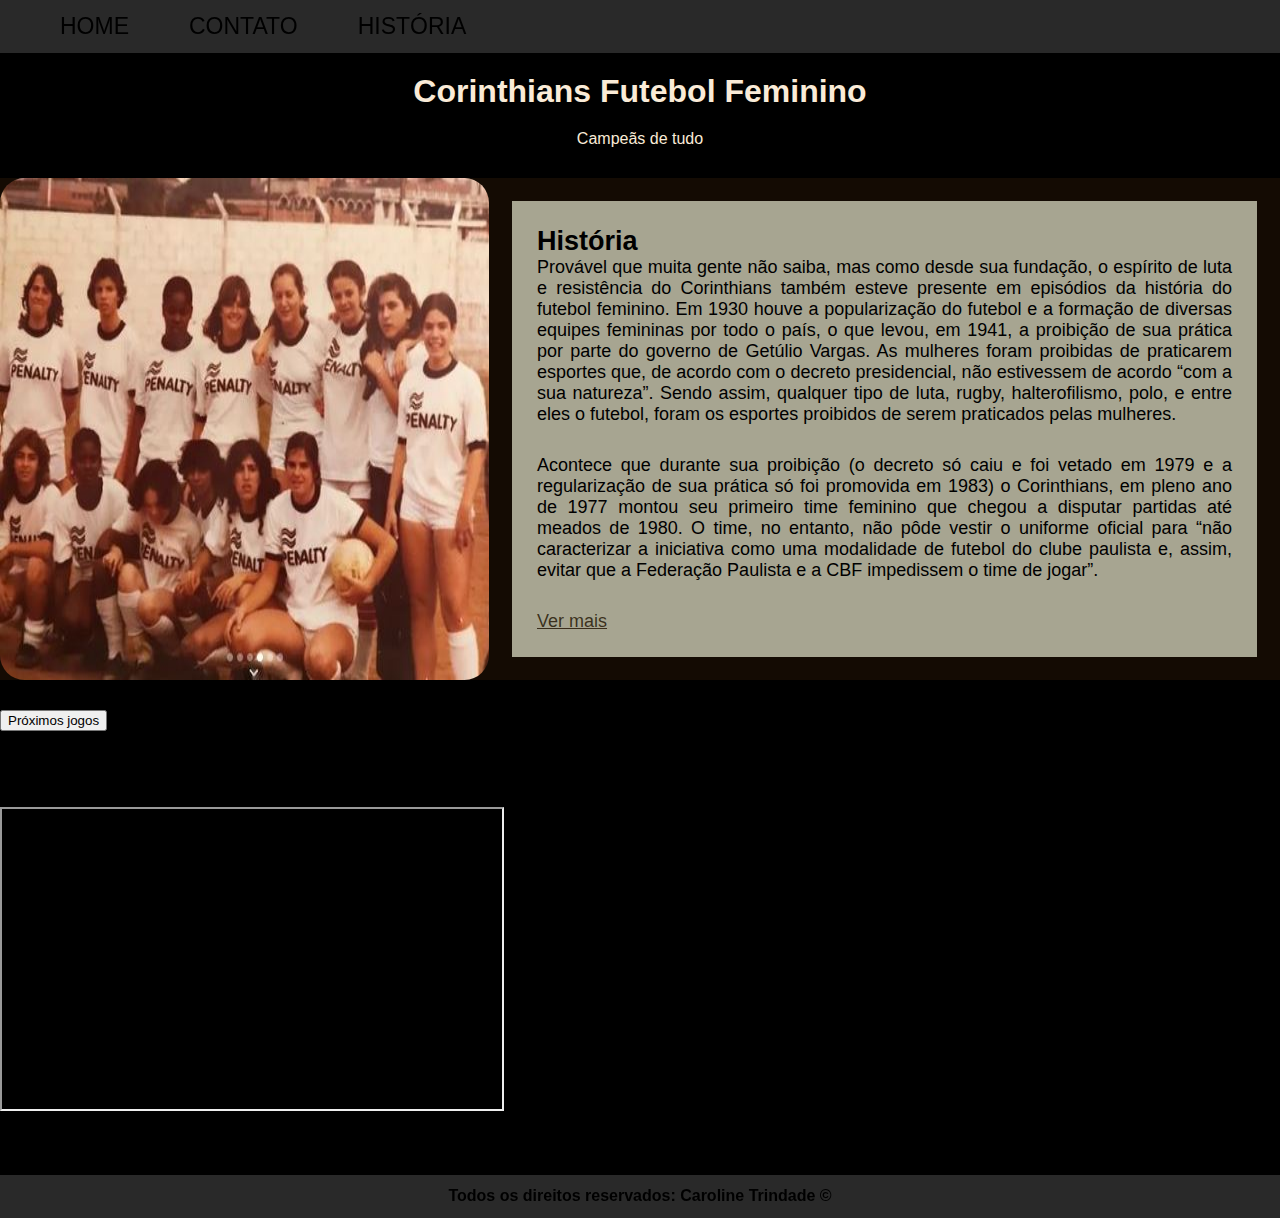
<file: index.html>
<!DOCTYPE html>
<html lang="pt-br">

<!--Configurações internas -->

<head>
    <meta charset="UTF-8">
    <meta http-equiv="X-UA-Compatible" content="IE=edge">
    <meta name="viewport" content="width=device-width, initial-scale=1.0">
    <title>Corinthians</title>
    <link rel="stylesheet" href="assets/css/style.css">
</head>

<!-- Tudo que estiver dentro do corpo é o que deverá aparecer para a pessoa usuária-->

<body>
    <nav>
        <ul>
            <div class="menunav">
                <div> <a href="index.html">
                        <li>HOME</li>
                    </a></div>
                <div> <a href="contato.html">
                        <li>CONTATO</li>
                    </a></div>
                <div> <a href="historia.html">
                        <li>HISTÓRIA</li>
                    </a></div>
            </div>
        </ul>
    </nav>


    <h1 class="partetitulo">Corinthians Futebol Feminino</h1>
    <p class="partetitulo mb-30">Campeãs de tudo</p>

    <div class="containerindex">
        <img class="br-30" src="assets/img/Time.JPG" alt="Foto dos primeiros times do Corinthians Feminino"
            width="500px">
        <div>
            <h2>História</h2>


            <p class="mb-30">

                Provável que muita gente não saiba, mas como desde sua fundação, o espírito de luta e resistência do
                Corinthians
                também esteve presente em episódios da história do futebol feminino. Em 1930 houve a popularização do
                futebol e
                a formação de diversas equipes femininas por todo o país, o que levou, em 1941, a proibição de sua
                prática
                por
                parte do governo de Getúlio Vargas. As mulheres foram proibidas de praticarem esportes que, de acordo
                com o
                decreto presidencial, não estivessem de acordo “com a sua natureza”. Sendo assim, qualquer tipo de luta,
                rugby,
                halterofilismo, polo, e entre eles o futebol, foram os esportes proibidos de serem praticados pelas
                mulheres.

            </p>
            <p class="mb-30">

                Acontece que durante sua proibição (o decreto só caiu e foi vetado em 1979 e a regularização de sua
                prática
                só
                foi promovida em 1983) o Corinthians, em pleno ano de 1977 montou seu primeiro time feminino que chegou
                a
                disputar partidas até meados de 1980. O time, no entanto, não pôde vestir o uniforme oficial para “não
                caracterizar a iniciativa como uma modalidade de futebol do clube paulista e, assim, evitar que a
                Federação
                Paulista e a CBF impedissem o time de jogar”.
            </p>

            <a href="historia.html" class="vermais">Ver mais</a>
        </div>
    </div>

    <a href="https://www.meutimao.com.br/proximos-jogos-do-corinthians-feminino">

        <button class="mt-30">Próximos jogos</button>
    </a><br><br>

    <div class="videojogos mb-30">
        <h2 class="mb-30">Conquista da SuperCopa 2022:</h2>

        <iframe class="mb-30" width="500" height="300" src="https://www.youtube.com/embed/FgZTAxcNpwA"
            title="YouTube Página G1 Corinthians Fem" frameborder="5"
            allow="accelerometer; autoplay; clipboard-write; encrypted-media; gyroscope; picture-in-picture"
            allowfullscreen></iframe>
    </div>

    <footer><b>Todos os direitos reservados: Caroline Trindade &copy;</b></footer>




</body>

</html>
</file>
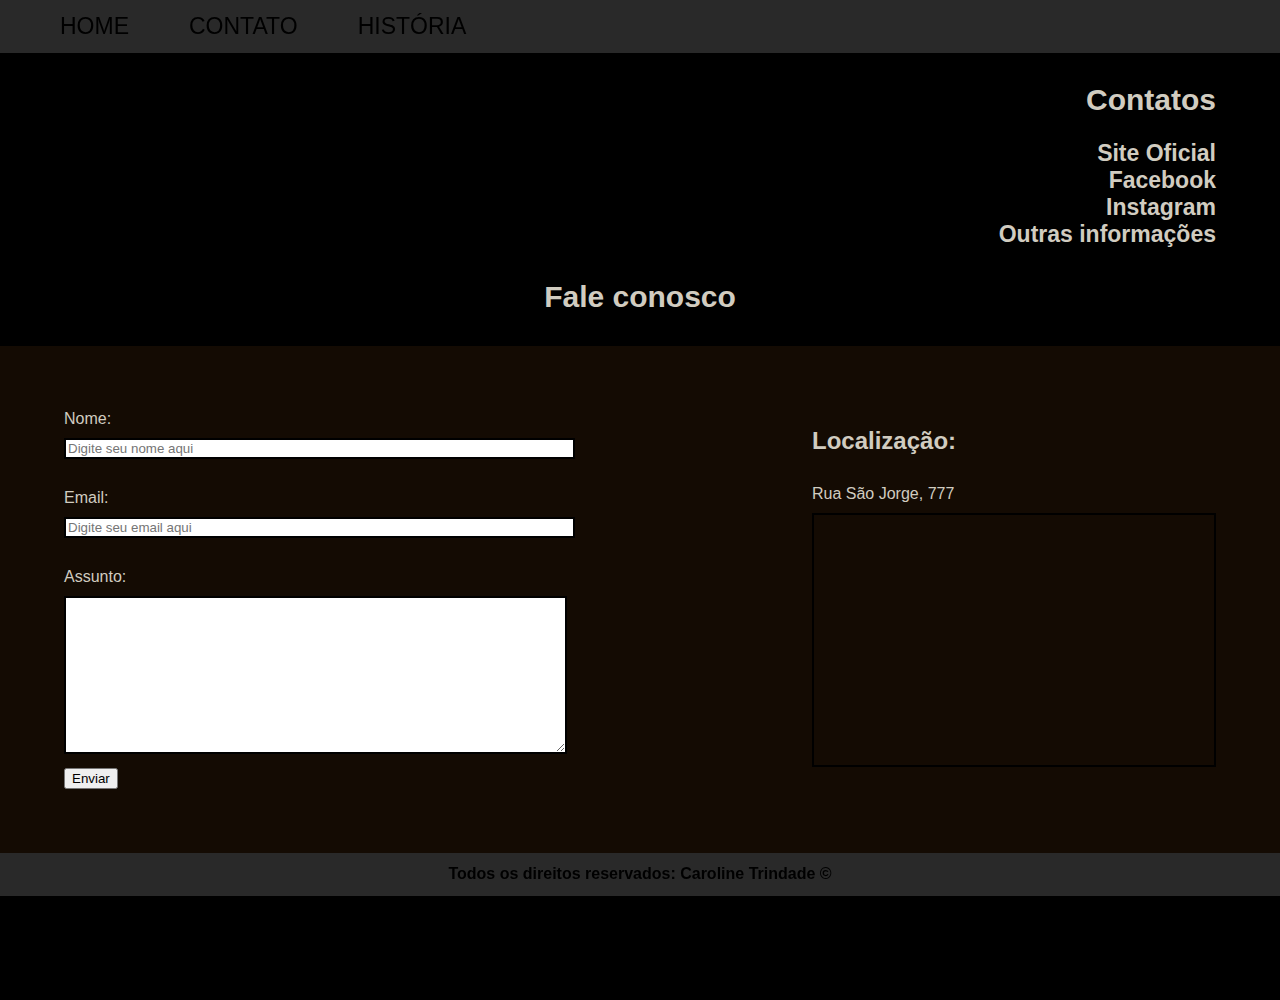
<file: contato.html>
<!DOCTYPE html>
<html lang="pt-br">

<head>
    <meta charset="UTF-8">
    <meta http-equiv="X-UA-Compatible" content="IE=edge">
    <meta name="viewport" content="width=device-width, initial-scale=1.0">
    <title>Contato Corinthians</title>
    <link rel="stylesheet" href="assets/css/style.css">
</head>

<body>

    <nav>
        <ul>
            <div class="menunav">
                <a href="index.html">
                    <li>HOME</li>
                </a>
                <a href="contato.html">
                    <li>CONTATO</li>
                </a>
                <a href="historia.html">
                    <li>HISTÓRIA</li>
                </a>
            </div>
        </ul>
    </nav>


    <div class="contatos">
        <h2 class="corclara mt-30">Contatos</h2><br>
        <ul><b>
                <a href="https://www.corinthians.com.br/futebol/feminino/elenco">
                    <li class="licontatos">Site Oficial</li>
                </a>
                <a href="https://www.facebook.com/CorinthiansFeminino">
                    <li class="licontatos">Facebook</li>
                </a>
                <a href="https://www.instagram.com/corinthiansfutebolfeminino/">
                    <li class="licontatos">Instagram</li>
                </a>
                <a href="https://www.meutimao.com.br/corinthians-feminino">
                    <li class="licontatos mb-30">Outras informações</li>
                </a>
        </ul> </b>
    </div>

    <h2 class="faleconosco">Fale conosco</h2>

    <p class="mt-30"></p>

    <div class="containercontato">
        <form>
            <label class="corclara" for="nome">Nome:</label>
            <p class="mb-10"></p>
            <input type="text" id="nome" class="bordapreta tminput" placeholder="Digite seu nome aqui" onkeyup="validaNome()">
            <div id="txtNome"></div>
            <p class="mb-30"></p>

            <!-- Obs: em boas práticas não usamos esse monte de <br> para pular linhas.
            Verificar agora se é tudo bem utilizar esse monte de <p class="mb-10"></p>.
            Porque não funcionou colocando essa classe dntro do label. -->

            <label class="corclara" for="email">Email:</label>
            <p class="mb-10"></p>
            <input type="text" id="email" class="bordapreta tminput" placeholder="Digite seu email aqui" onkeyup="validaEmail()">
            <div id="txtEmail"></div>
            <p class="mb-30"></p>

            <label class="corclara" for="assunto">Assunto:</label>
            <p class="mb-10"></p>
            <textarea name="assunto" id="assunto" class="bordapreta tminput" cols="60" rows="10" onkeyup="validaAssunto()"></textarea>
            <div id="txtAssunto"></div>
            <p class="mb-10"></p>

            <button onclick="enviar()">Enviar</button>
        </form>
        <div>
            <h2 class="mb-30 corclara">Localização:</h2>
            <p class="mb-10 corclara">Rua São Jorge, 777</p>
            <iframe
                src="https://www.google.com/maps/embed?pb=!1m18!1m12!1m3!1d117127.26590266505!2d-46.72217358730971!3d-23.4522728523995!2m3!1f0!2f0!3f0!3m2!1i1024!2i768!4f13.1!3m3!1m2!1s0x94ce5ee31dbf9d31%3A0xbb98c8ac09d3a438!2sSport%20Club%20Corinthians%20Paulista!5e0!3m2!1spt-BR!2sbr!4v1655835336277!5m2!1spt-BR!2sbr"
                width="400" height="250" class="bordapreta" allowfullscreen="" loading="lazy"
                referrerpolicy="no-referrer-when-downgrade" onmousemove="mapaZoom()" onmouseout="mapaNormal()" id="mapa"></iframe>
        </div>
    </div>

    <footer><b>Todos os direitos reservados: Caroline Trindade &copy;</b></footer>

    <script src="assets/js/script.js"></script>

</body>

</html>
</file>
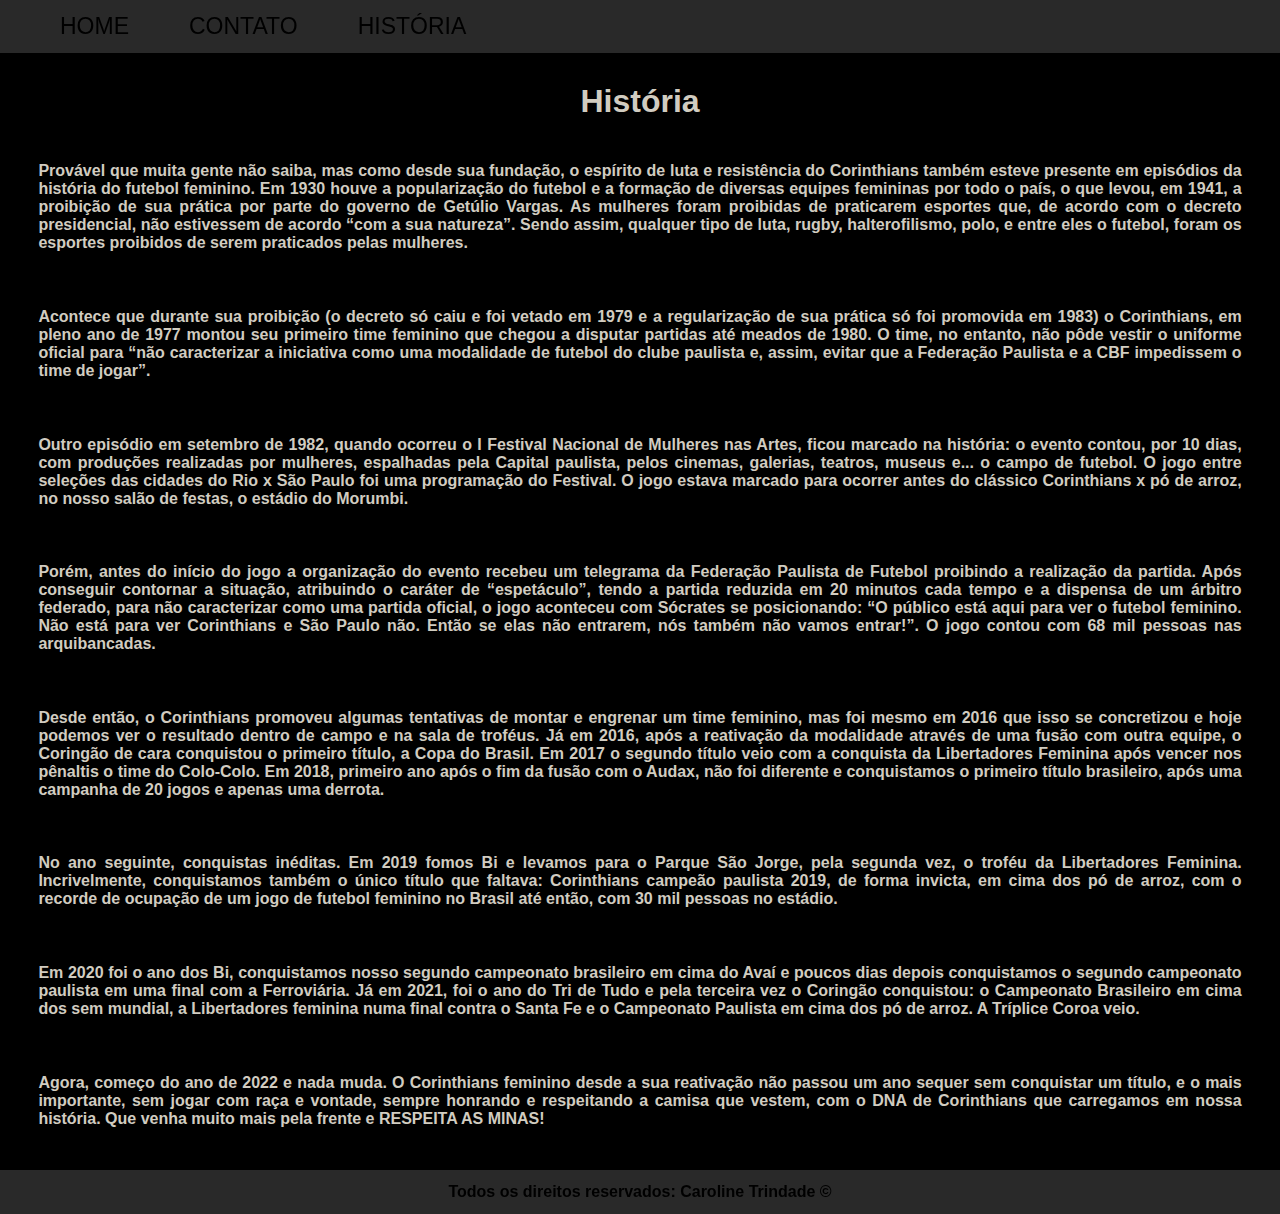
<file: historia.html>
<!DOCTYPE html>
<html lang="pt-br">

<head>
    <meta charset="UTF-8">
    <meta http-equiv="X-UA-Compatible" content="IE=edge">
    <meta name="viewport" content="width=device-width, initial-scale=1.0">
    <title>Historia Corinthians</title>
    <link rel="stylesheet" href="assets/css/style.css">
</head>

<body>
    <header>
        <nav>
            <ul>
                <div class="menunav">
                    <a href="index.html">
                        <li>HOME</li>
                    </a>
                    <a href="contato.html">
                        <li>CONTATO</li>
                    </a>
                    <a href="historia.html">
                        <li>HISTÓRIA</li>
                    </a>
                </div>
            </ul>
        </nav>
    </header>

    <h1 class="mb-30 mt-30 center corclara">História</h1>

    <p class="mb-30 textohistoria">
        <b>Provável que muita gente não saiba, mas como desde sua fundação, o espírito de luta e resistência do Corinthians
        também esteve presente em episódios da história do futebol feminino. Em 1930 houve a popularização do futebol e
        a formação de diversas equipes femininas por todo o país, o que levou, em 1941, a proibição de sua prática por
        parte do governo de Getúlio Vargas. As mulheres foram proibidas de praticarem esportes que, de acordo com o
        decreto presidencial, não estivessem de acordo “com a sua natureza”. Sendo assim, qualquer tipo de luta, rugby,
        halterofilismo, polo, e entre eles o futebol, foram os esportes proibidos de serem praticados pelas mulheres.
    </p>
    <p class="mb-30 textohistoria">
        Acontece que durante sua proibição (o decreto só caiu e foi vetado em 1979 e a regularização de sua prática só
        foi promovida em 1983) o Corinthians, em pleno ano de 1977 montou seu primeiro time feminino que chegou a
        disputar partidas até meados de 1980. O time, no entanto, não pôde vestir o uniforme oficial para “não
        caracterizar a iniciativa como uma modalidade de futebol do clube paulista e, assim, evitar que a Federação
        Paulista e a CBF impedissem o time de jogar”.
    </p>
    <p class="mb-30 textohistoria">Outro episódio em setembro de 1982, quando ocorreu o I Festival Nacional de Mulheres nas Artes, ficou marcado na
        história: o evento contou, por 10 dias, com produções realizadas por mulheres, espalhadas pela Capital paulista,
        pelos cinemas, galerias, teatros, museus e... o campo de futebol. O jogo entre seleções das cidades do Rio x São
        Paulo foi uma programação do Festival. O jogo estava marcado para ocorrer antes do clássico Corinthians x pó de
        arroz, no nosso salão de festas, o estádio do Morumbi.
    </p>
    <p class="mb-30 textohistoria">
        Porém, antes do início do jogo a organização do evento recebeu um telegrama da Federação Paulista de Futebol
        proibindo a realização da partida. Após conseguir contornar a situação, atribuindo o caráter de “espetáculo”,
        tendo a partida reduzida em 20 minutos cada tempo e a dispensa de um árbitro federado, para não caracterizar
        como uma partida oficial, o jogo aconteceu com Sócrates se posicionando: “O público está aqui para ver o futebol
        feminino. Não está para ver Corinthians e São Paulo não. Então se elas não entrarem, nós também não vamos
        entrar!”. O jogo contou com 68 mil pessoas nas arquibancadas.
    </p>
    <p class="mb-30 textohistoria">
        Desde então, o Corinthians promoveu algumas tentativas de montar e engrenar um time feminino, mas foi mesmo em
        2016 que isso se concretizou e hoje podemos ver o resultado dentro de campo e na sala de troféus.

        Já em 2016, após a reativação da modalidade através de uma fusão com outra equipe, o Coringão de cara conquistou
        o primeiro título, a Copa do Brasil. Em 2017 o segundo título veio com a conquista da Libertadores Feminina após
        vencer nos pênaltis o time do Colo-Colo. Em 2018, primeiro ano após o fim da fusão com o Audax, não foi
        diferente e conquistamos o primeiro título brasileiro, após uma campanha de 20 jogos e apenas uma derrota.
    </p>
    <p class="mb-30 textohistoria">
        No ano seguinte, conquistas inéditas. Em 2019 fomos Bi e levamos para o Parque São Jorge, pela segunda vez, o
        troféu
        da Libertadores Feminina. Incrivelmente, conquistamos também o único título que faltava: Corinthians campeão
        paulista 2019, de forma invicta, em cima dos pó de arroz, com o recorde de ocupação de um jogo de futebol
        feminino
        no Brasil até então, com 30 mil pessoas no estádio.
    </p>
    <p class="mb-30 textohistoria">
        Em 2020 foi o ano dos Bi, conquistamos nosso segundo campeonato brasileiro em cima do Avaí e poucos dias depois
        conquistamos o segundo campeonato paulista em uma final com a Ferroviária. Já em 2021, foi o ano do Tri de Tudo
        e
        pela terceira vez o Coringão conquistou: o Campeonato Brasileiro em cima dos sem mundial, a Libertadores
        feminina
        numa final contra o Santa Fe e o Campeonato Paulista em cima dos pó de arroz. A Tríplice Coroa veio.
    </p>
    <p class="mb-30 textohistoria">
        Agora, começo do ano de 2022 e nada muda. O Corinthians feminino desde a sua reativação não passou um ano sequer
        sem
        conquistar um título, e o mais importante, sem jogar com raça e vontade, sempre honrando e respeitando a camisa
        que
        vestem, com o DNA de Corinthians que carregamos em nossa história. Que venha muito mais pela frente e
        RESPEITA AS MINAS!</b>
    </p>

    <footer><b>Todos os direitos reservados: Caroline Trindade &copy;</b></footer>


</body>

</html>
</file>
<file: assets/css/style.css>
/* Estilos gerais */

* {
    margin: 0px;
}

body {
    margin: 0;
    font-family: Arial, Helvetica, sans-serif;
    background-color: rgb(0, 0, 0);
    background-image: url(https://i.imgur.com/DbRvMcx.jpg);
    height: 1000px;
    background-position: center;
    background-repeat: repeat;
    background-size: cover;
}

.corclara{
    color:#d1ccc0 ;
}

.licontatos {
    color: #d1ccc0;
    padding-left: 60px;
    font-size: 23px;
}

.licontatos:hover {
    color:black;
}

li {
    color: black;
    padding-left: 60px;
    font-size: 23px;
}

li:hover {
    color: whitesmoke;
}

a {
    text-decoration: none;
}

ul {
    list-style-type: none;
    padding: 0%;
}

p {
    text-align: justify;
}

footer {
    text-align: center;
    background-color: rgba(128, 128, 128, 0.322);
    backdrop-filter: blur(10px);
    padding-top: 1%;
    padding-bottom: 1%;
}

.mb-30 {
    margin-bottom: 30px;
}

.mb-1{
    margin-bottom: 1px;
}

.mb-10{
    margin-bottom: 10px;
}

.mt-30 {
    margin-top: 30px;
}

/* Estilos da página index.html */

.containerindex {
    display: flex;
    flex-flow: row;
    background-color: rgba(27, 15, 4, 0.747);
}

.containerindex>div {
    background-color: #d3d3bcc5;
    margin: 23px;
    padding: 20px;
    font-size: 18px;
    justify-content: space-between;
    padding: 25px;
}

.partetitulo {
    text-align: center;
    color: antiquewhite;
    margin-top: 20px;
}

.menunav { 
    display: flex;
    background-color: rgba(128, 128, 128, 0.322);
    backdrop-filter: blur(10px);
    padding-top: 1%;
    padding-bottom: 1%; 
}

.vermais {
    color: rgba(36, 21, 4, 0.829);
    text-decoration-line: underline;
    margin-bottom: 50px;
}

.vermais:hover {
    color: whitesmoke;
}

.br-30 {
    border-radius: 5%;
}

/* Estilos da página contatos.html */

.contatos {
    text-align: right;
    background-size: cover;
    font-size: 20px;
    padding-right: 5%;
}

.containercontato {
    display: flex;
    flex-flow: row;
    justify-content: space-between;
    align-items: center;
    padding: 5%;
    background-color: rgba(27, 15, 4, 0.747);
}

.faleconosco {
    text-align: center;
    font-size: 30px;
    color: #d1ccc0;
    border: 2px solid black;
}

.bordapreta {
    border: 2px solid black;
}

/* Estilos da página historia.html */

.center {
    text-align: center;
}

.textohistoria {
    background-color: rgba(0, 0, 0, 0.705);
    color:#d1ccc0;
    padding: 1%;
    padding-left: 3%;
    padding-right: 3%;    
}
</file>
